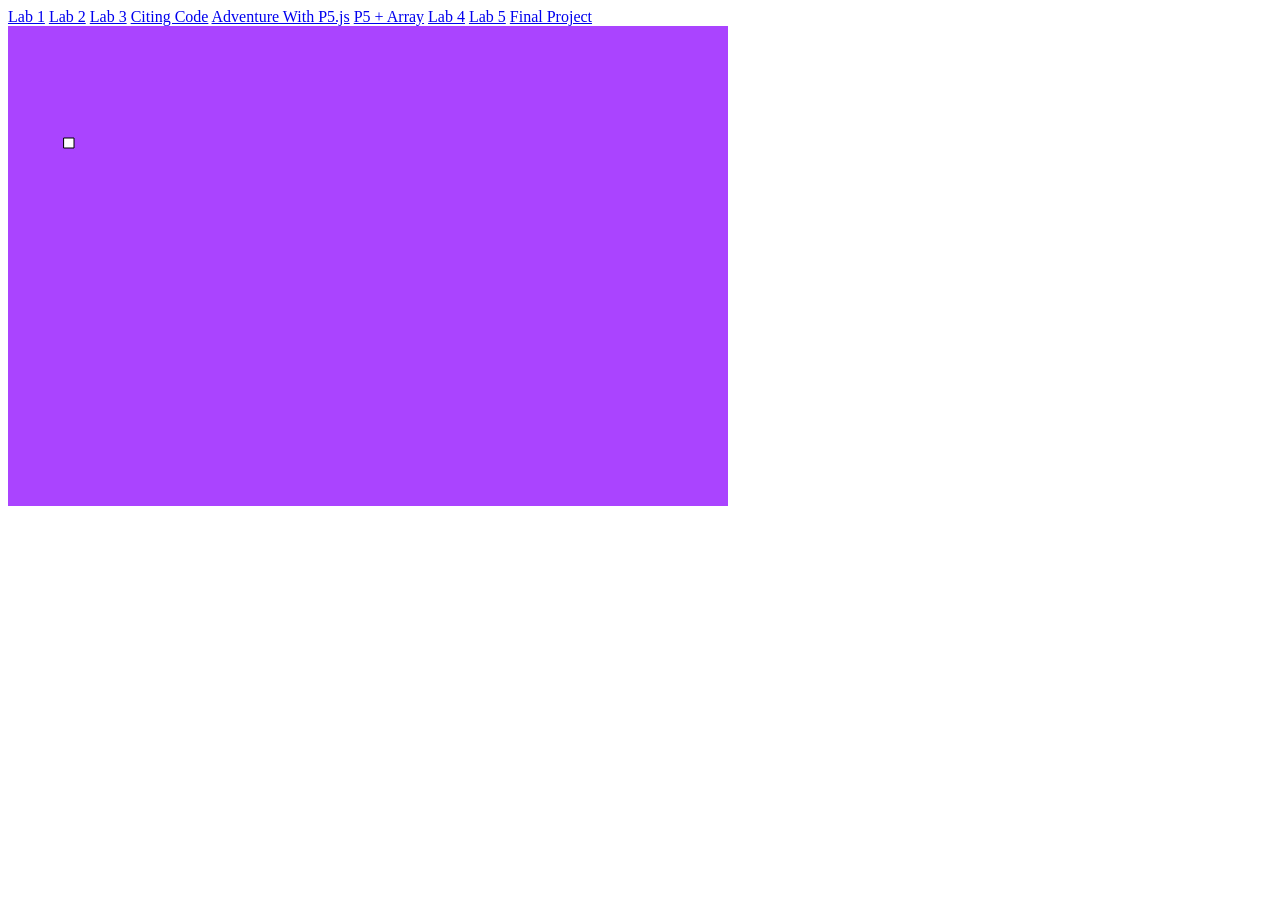
<file: index.html>
<!DOCTYPE html>
    <head>
        <meta charset="UTF-8"> 
        <title>
            Start a website 
        </title>
        <script src="1p5.min.js"></script>
    </head>
    <body>
        <a href="WS1.html"> Lab 1</a>
        <a href="WS2.html"> Lab 2</a>
        <a href="WS3.html"> Lab 3</a>
        <a href="Cite.html">Citing Code</a>
        <a href="adventure.html"> Adventure With P5.js</a>
        <a href="Array.html">P5 + Array</a>
        <a href="Lab4.html">Lab 4</a>
        <a href="L5.html">Lab 5</a>
        <a href="Final.html">Final Project</a>
    </body>
    <body>
        <script src="1sketch.js"></script>
    </body>
</html>
</file>
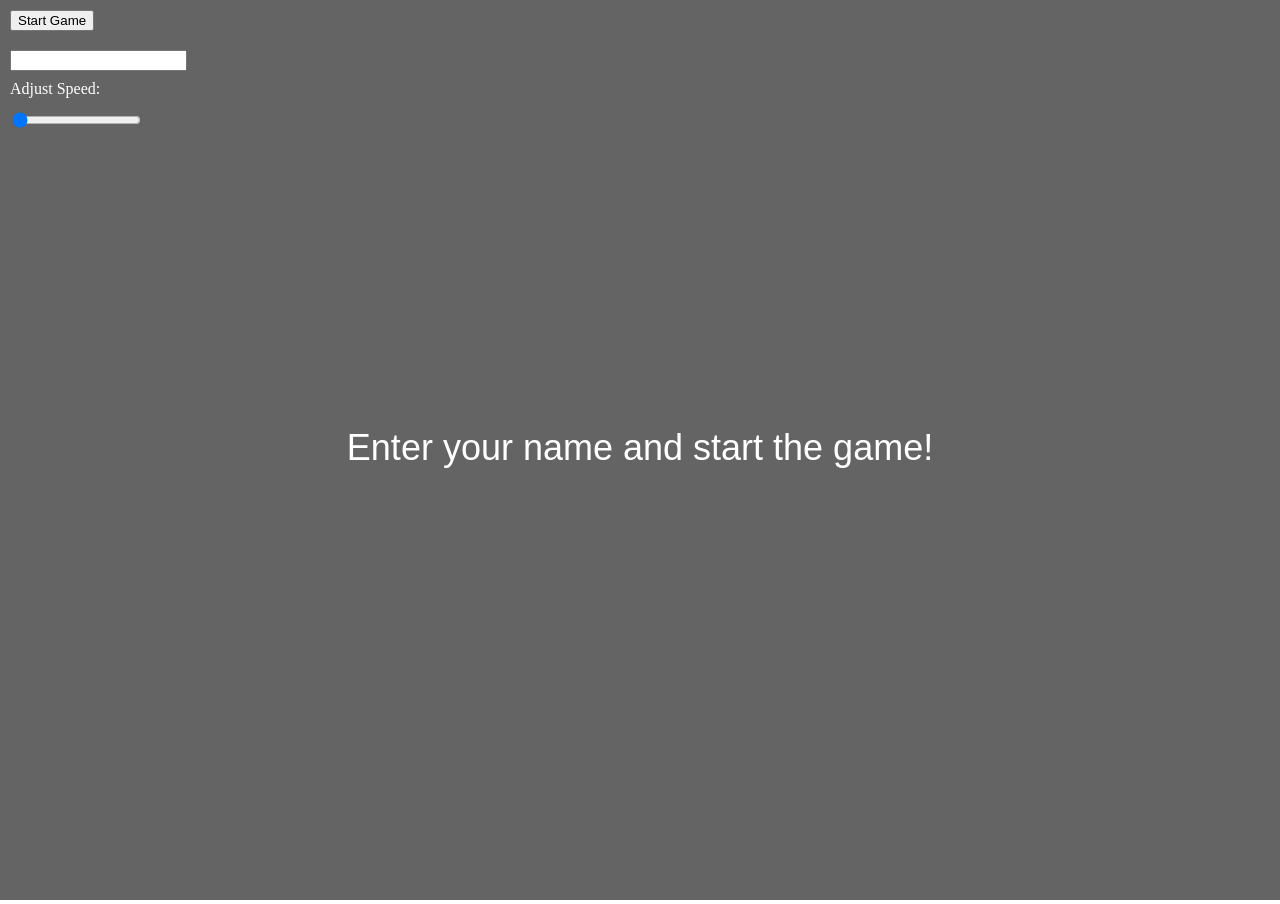
<file: adventure.html>
<!DOCTYPE html>
    <head>
        <meta charset="UTF-8">
        <title>Adventures with P5js</title>
        <link rel="stylesheet" href="advstyle.css">
        <script src="advp5.min.js"></script>
    </head>
    <body>
        <!-- <audio controls>
            <source src="mysound.mp3">
        </audio> -->
        <script src="advsketch.js"></script>
    </body>
</html>
</file>
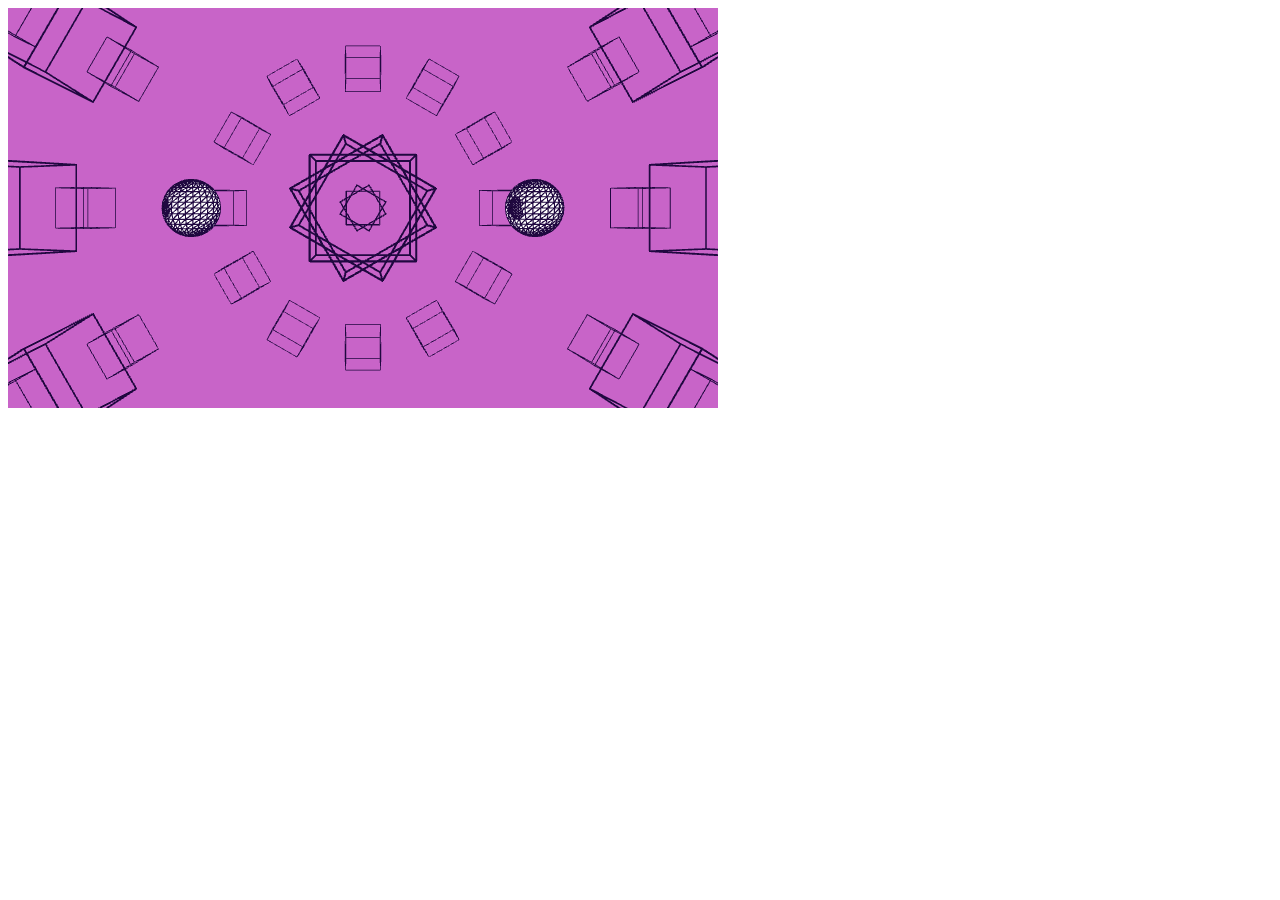
<file: Cite.html>
<!DOCTYPE html>
    <head>
        <meta charset="UTF-8">
        <title>Citing Practice</title>
        <script src="Citep5.min.js"></script>
    </head>
    <body>
        <script src="CiteSketch.js"></script>
    </body>
</html>
</file>
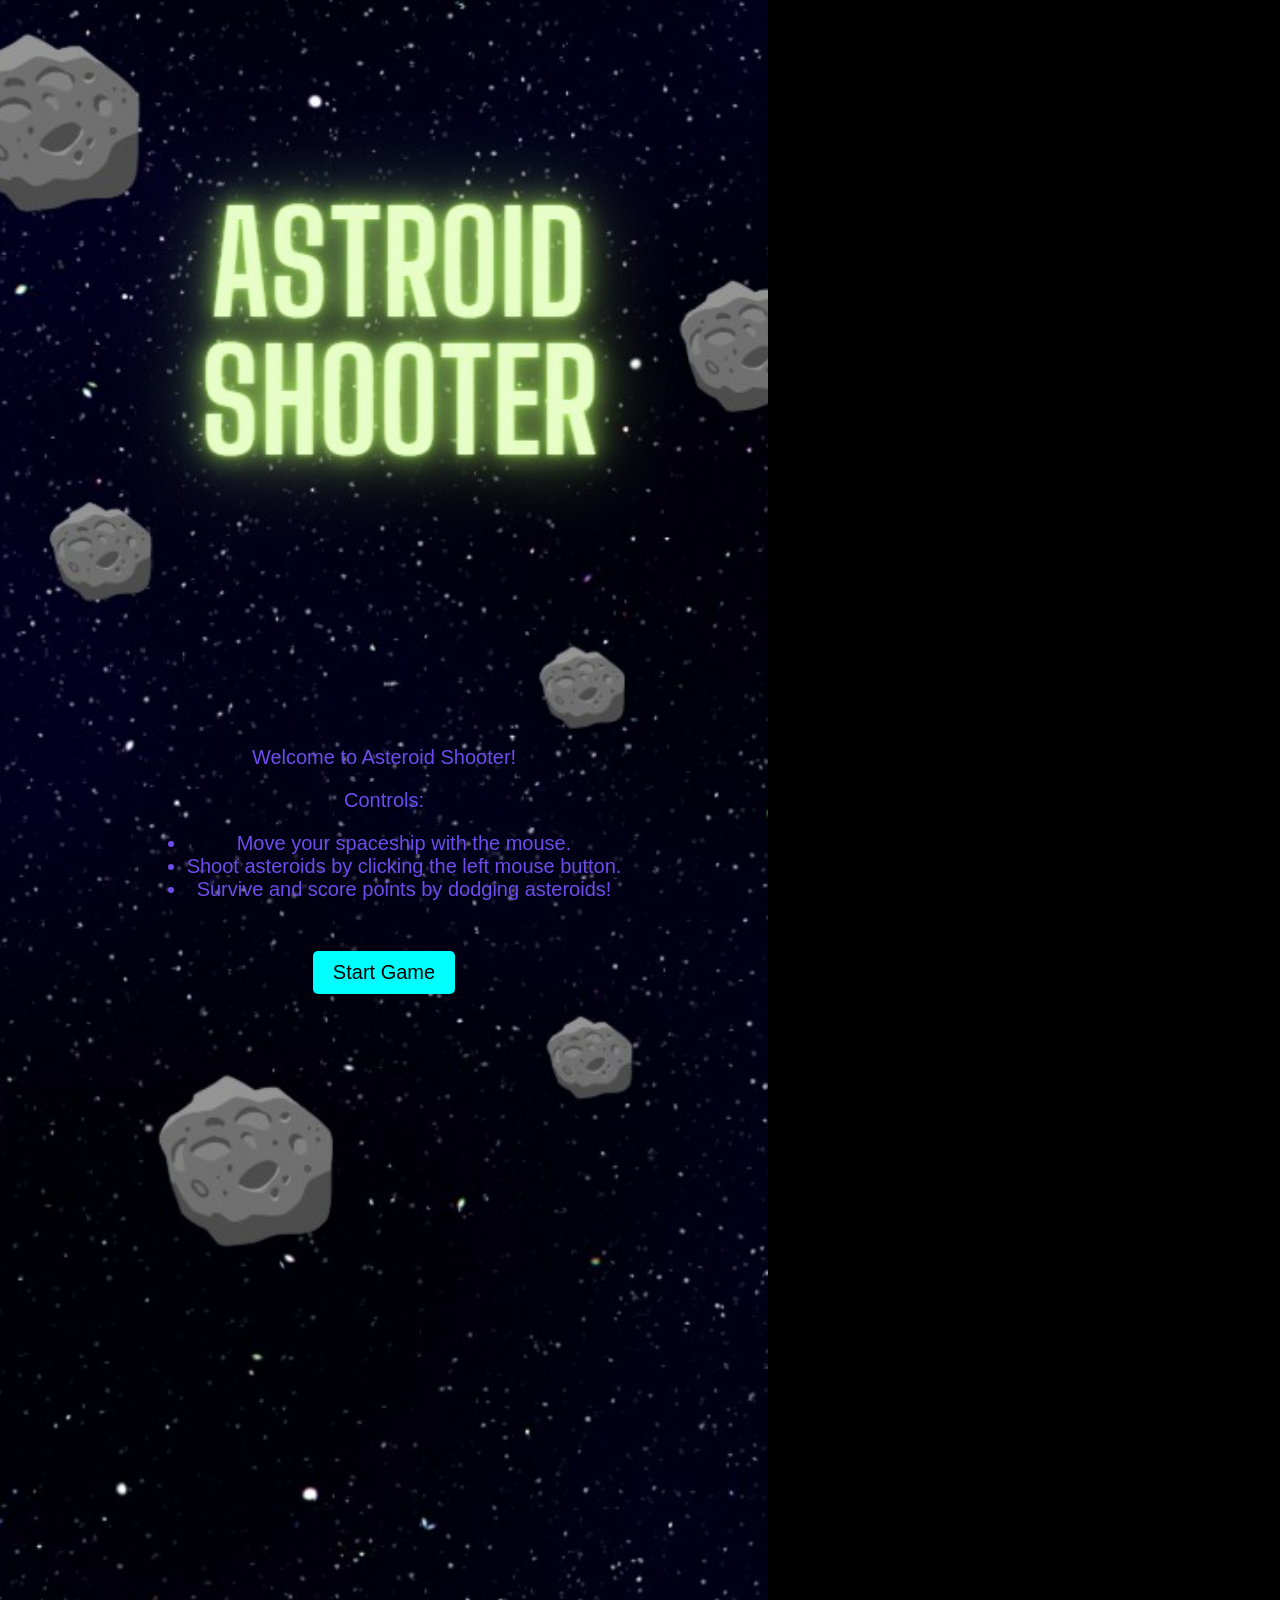
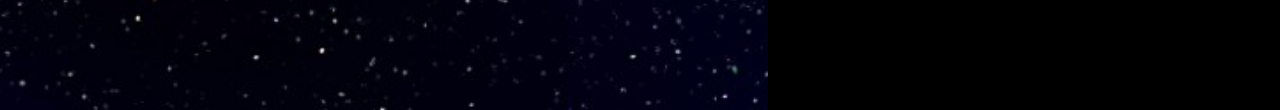
<file: Final.html>
<!DOCTYPE html>
<html>
<head>
    <title>Asteroid Shooter Game</title>
    <meta charset="UTF-8">
    <script src="Finalp5min.js"></script>
    <style>
        body {
            margin: 0;
            padding: 0;
            background: black;
            color: rgb(246, 245, 245);
            font-family: sans-serif;
        }
        #startContainer {
            position: absolute;
            top: 0;
            left: 0;
            width: 60vw;
            height: 190vh;
            background: url('StartScreen.jpg') no-repeat center center;
            background-size: cover;
            display: flex;
            flex-direction: column;
            justify-content: center;
            align-items: center;
        }
        #startButton {
            padding: 10px 20px;
            background: cyan;
            border: none;
            border-radius: 5px;
            cursor: pointer;
            font-size: 20px;
            margin-top: 20px;
        }
        .instructions {
            font-size: 20px;
            color: rgb(110, 76, 235);
            text-align: center;
            margin: 10px;
        }
    </style>
</head>
<body>
    <div id="startContainer">
        <div class="instructions">
            <p>Welcome to Asteroid Shooter!</p>
            <p>Controls:</p>
            <ul>
                <li>Move your spaceship with the mouse.</li>
                <li>Shoot asteroids by clicking the left mouse button.</li>
                <li>Survive and score points by dodging asteroids!</li>
            </ul>
        </div>
        <button id="startButton">Start Game</button>
    </div>
    <script src="FinalSketch.js"></script>
</body>
</html>
</file>
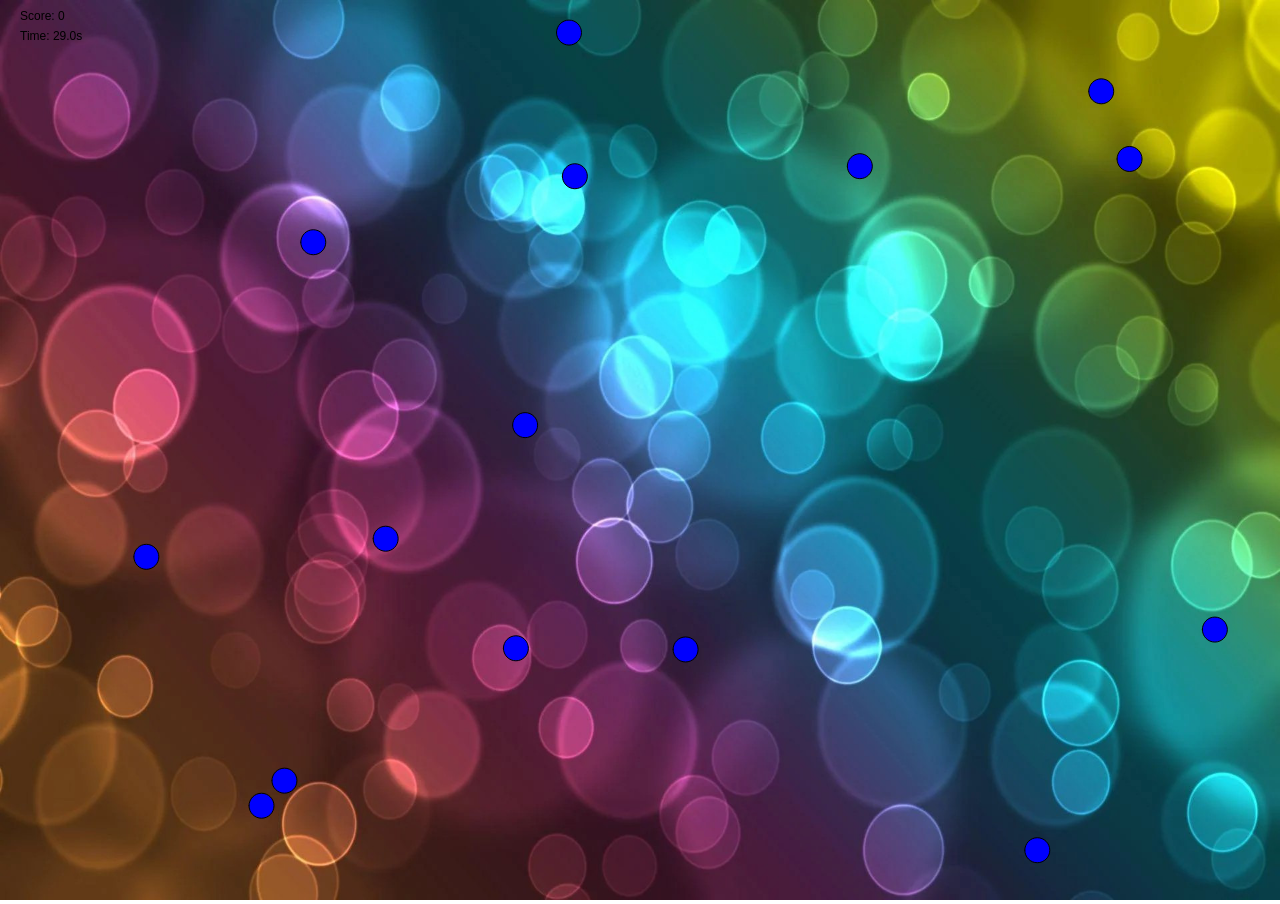
<file: Lab4.html>
<!DOCTYPE html>
<head>
    <title>Week 9 - Making Things Interactive</title>
    <meta charset="UTF-8">
    <script src="L4p5.min.js"></script>
    <style>
        body {
            margin: 0;
            padding: 0;
        }
    </style>
</head>
<body>
    <script src="L4.js"></script>
</body>
</html>
</file>
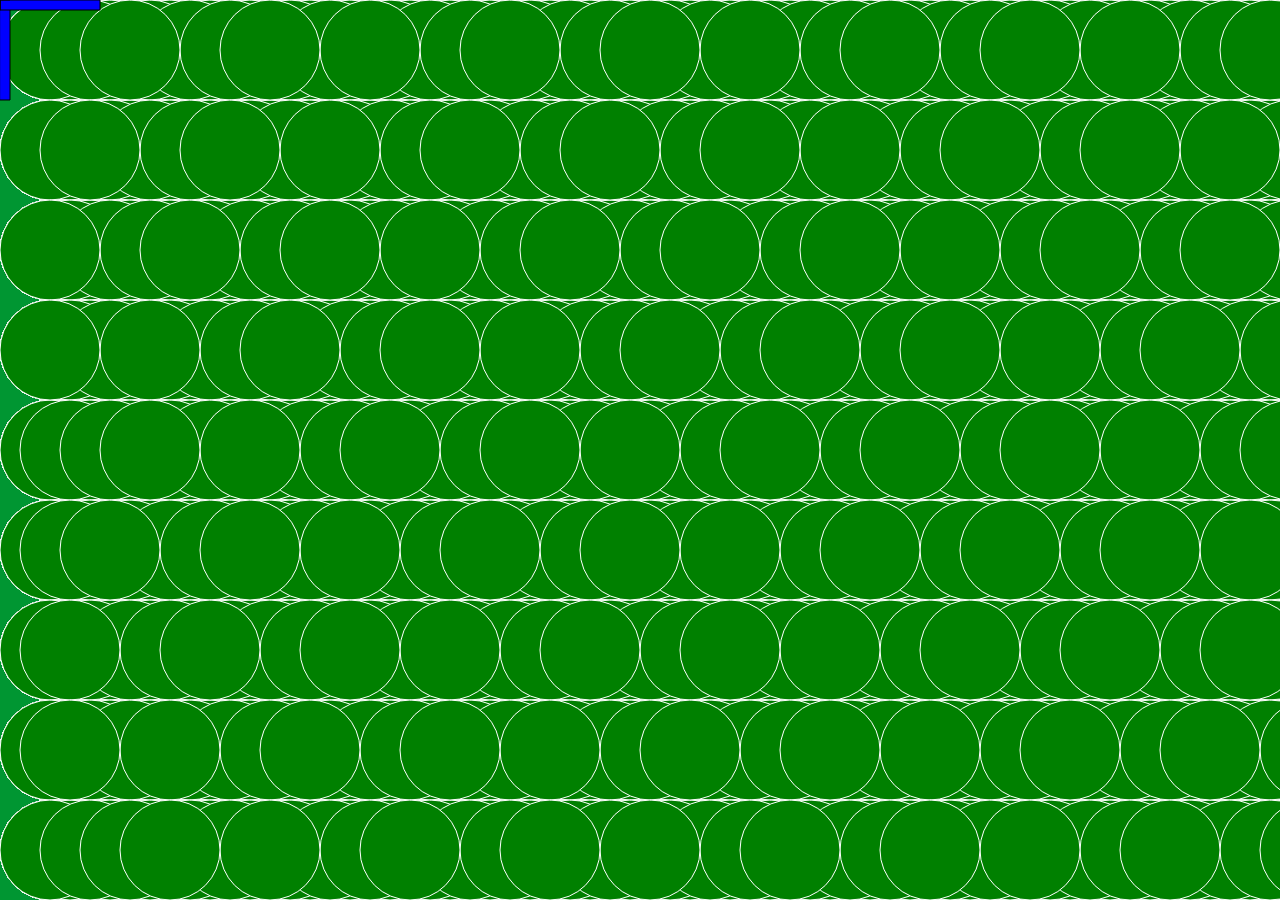
<file: WS1.html>
<!DOCTYPE html>
    <head>
        <meta charset="UTF-8">
        <title>
            Week 3
        </title>
        <link rel="stylesheet" href="L1style.css">
        <script src="L1p5.min.js"></script>
    </head>
    <body>
        <script src="L1sketch.js"></script>
    </body>
</html>
</file>
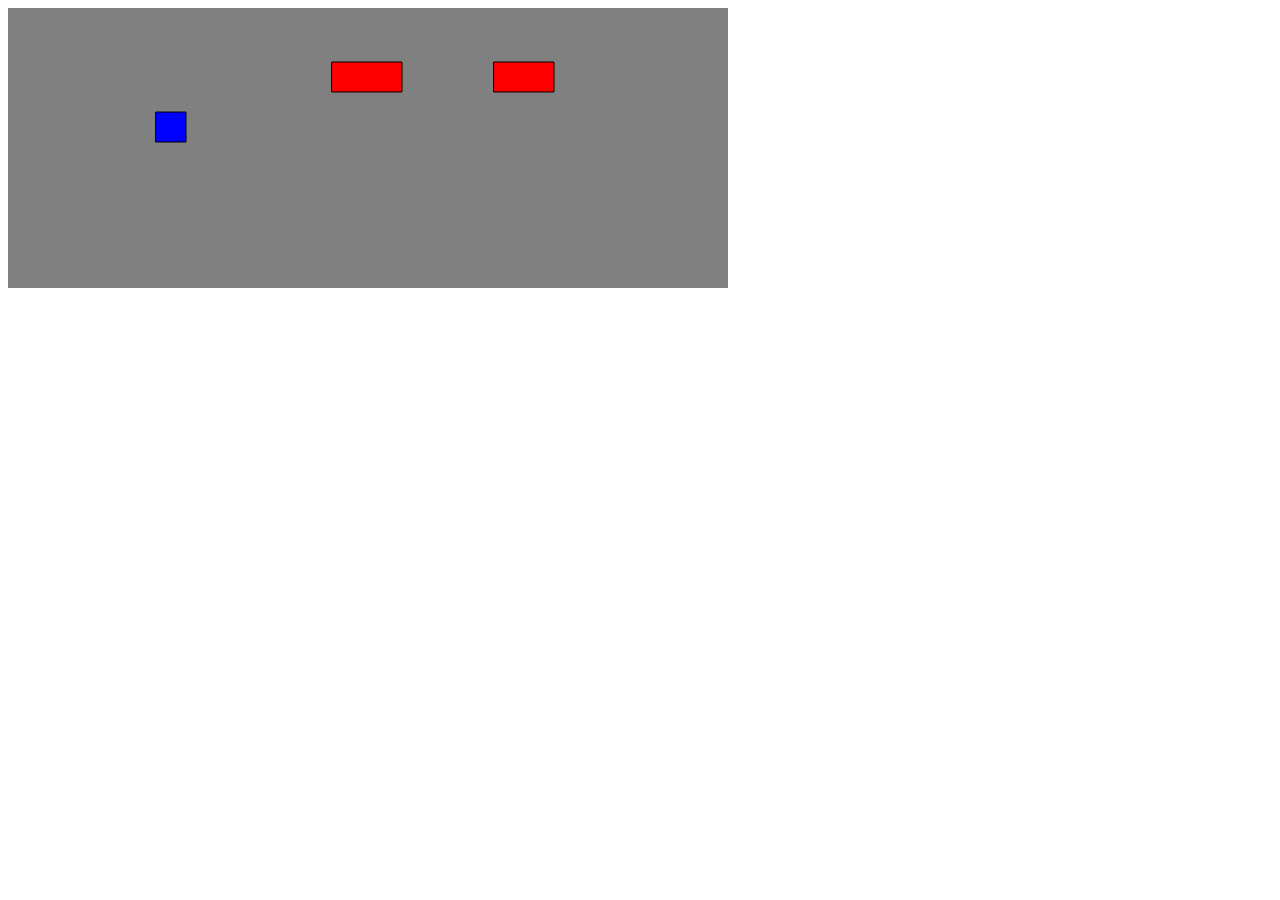
<file: WS2.html>
<!DOCTYPE html>
    <head>
        <meta charset="UTF-8">
        <title>
            Week 4 
        </title>
        <script src="L2p5.min.js"></script>
    </head>
    <body>
        <script src="L2sketch.js"></script>
     </body>
</head>
</file>
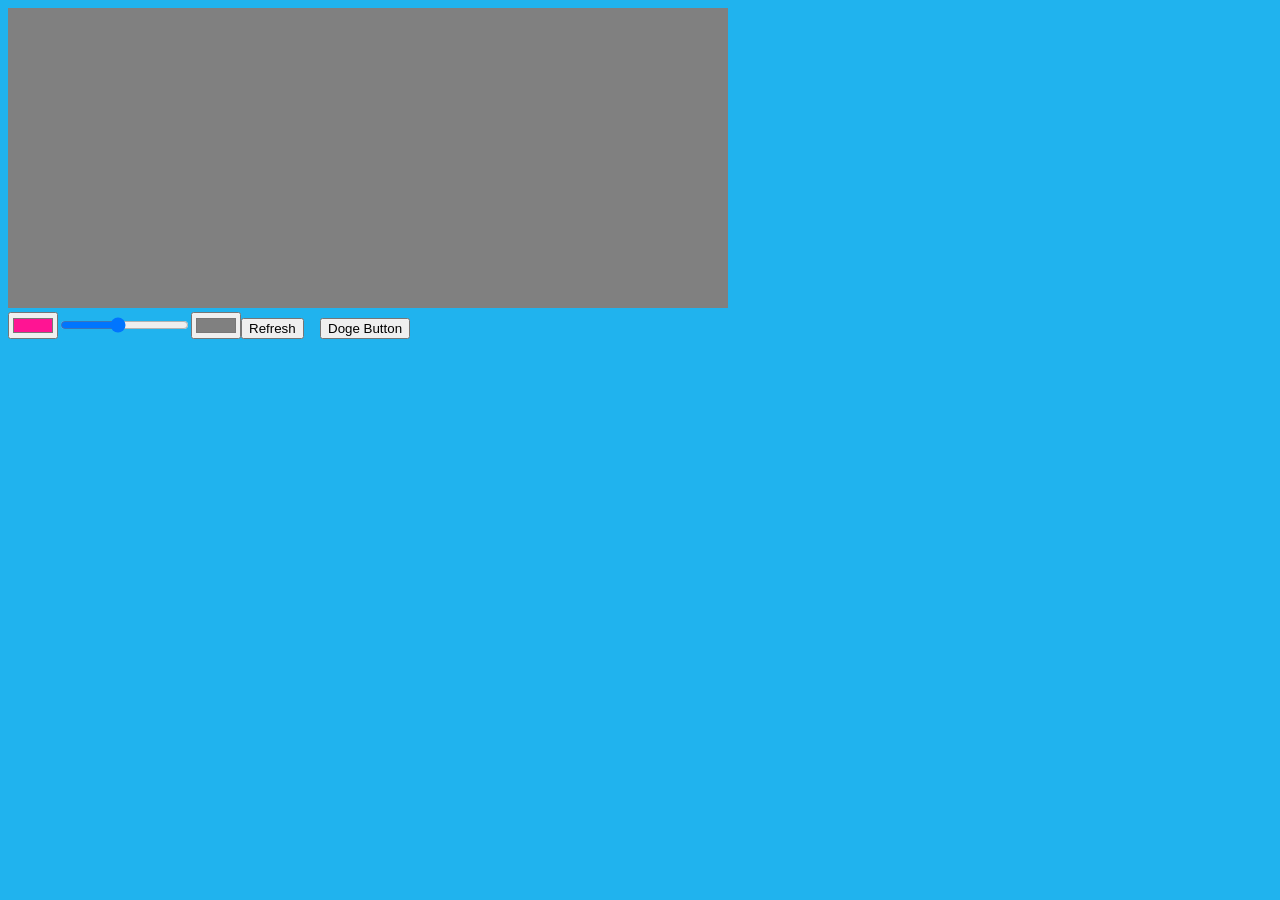
<file: WS3.html>
<!DOCTYPE html>
    <head>
        <meta charset="UTF-8">
        <title>Week 5</title>
        <script src="L3p5.min.js"></script>
        <style>
            body {
                background-color: rgb(32, 179, 238);
            }
        </style>
    </head>
    <body>
        <script src="L3sketch.js"></script>
    </body>
</html>
</file>
<file: advstyle.css>
body {
    padding: 0;
    margin: 0;
}
</file>
<file: L1style.css>
* {
    border: 0px;
    margin: 0px;
}
</file>
